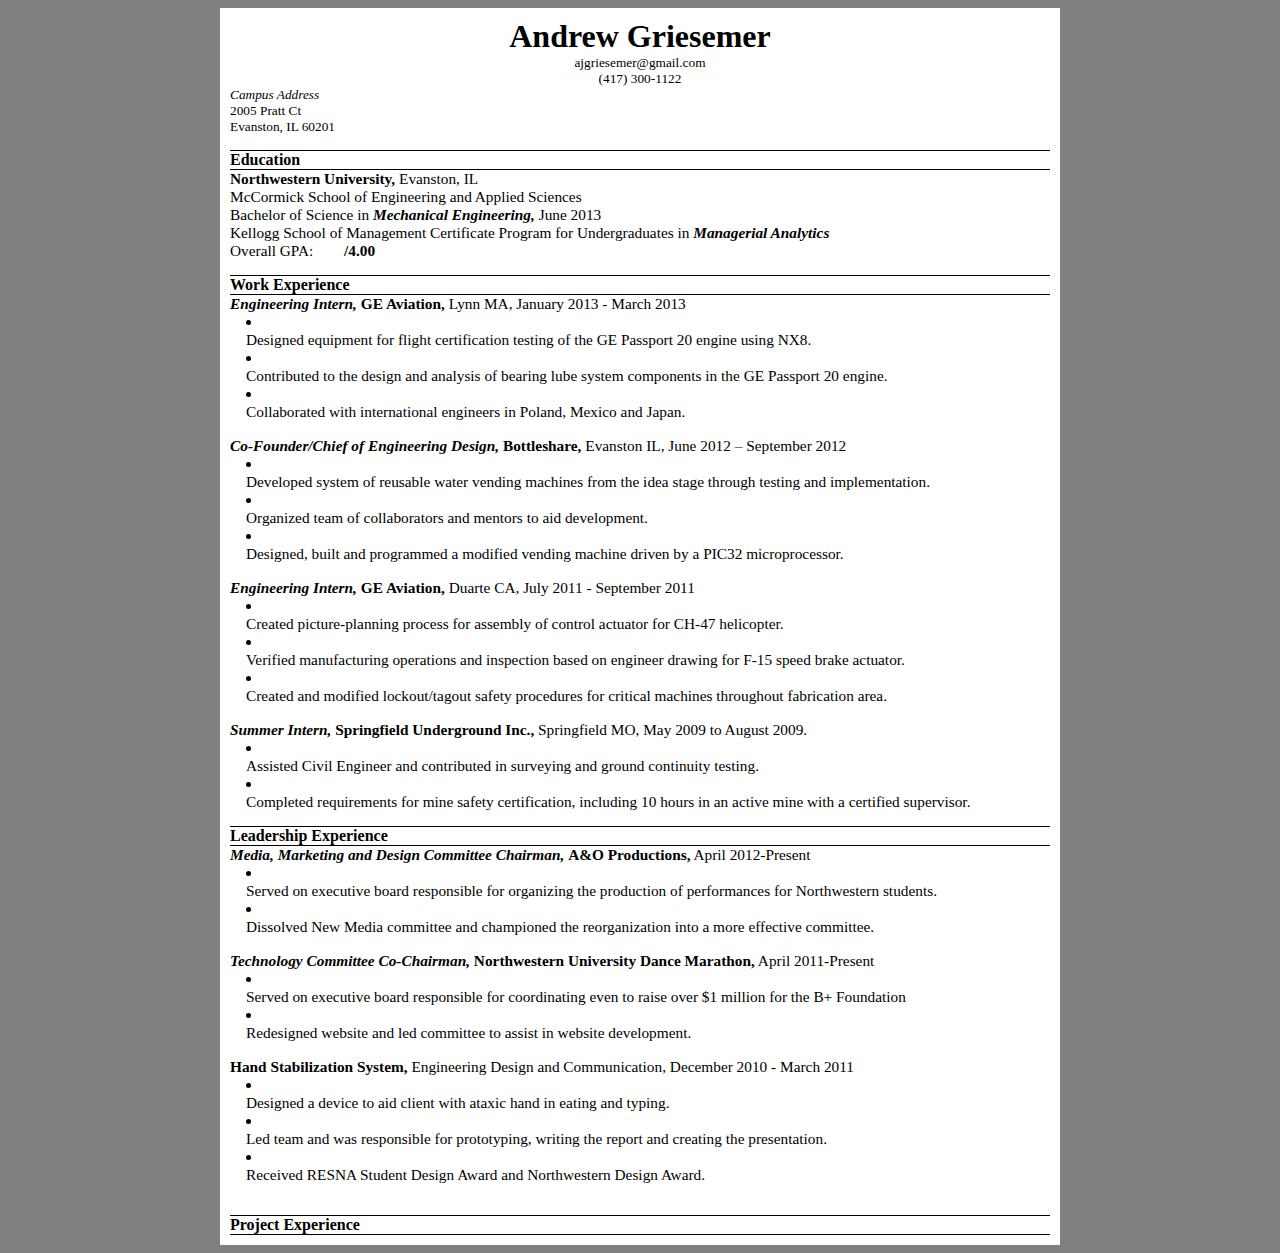
<file: resume.html>
<html lang="en">
<head>
	<meta charset="utf-8">
	
	<title>A&amp;O Productions</title>		
	<meta name="description" content="A&amp;O Productions has been providing Concerts, Films and Speakers for the Northwestern Community since 1969." />
	<META NAME="ROBOTS" CONTENT="NOINDEX, NOFOLLOW">
	<meta name="keywords" content="Northwestern University, Concerts, Films, Speakers, Music" />
	<meta http-equiv="Content-Type" content="text/html; charset=utf-8" />
	<link rel="stylesheet" href="css/resume.css">
</head>
<body>
	<div id="background">
		<div id="container">
			<h1> Andrew Griesemer</h1>
			<p class="center small"><a href="mailto:ajgriesemer@gmail.com">ajgriesemer@gmail.com</a></p>
			<p class="center small">(417) 300-1122</p>
			<p class="small italics">Campus Address</p>
			<p class="small">2005 Pratt Ct </p>
			<p class="small">Evanston, IL 60201</p>
			<h2>Education</h1>
			<p><span class="bold">Northwestern University,</span> Evanston, IL</p>
			<p>McCormick School of Engineering and Applied Sciences</p>
			<p>Bachelor of Science in <span class="bold italics">Mechanical Engineering,</span> June 2013</p>						<p>Kellogg School of Management Certificate Program for Undergraduates in <span class="bold italics">Managerial Analytics</span></p>
			<p> Overall GPA:<span class="bold">&nbsp;&nbsp;&nbsp;&nbsp;&nbsp;&nbsp;&nbsp;&nbsp;/4.00</span></p>
			<h2>Work Experience</h2>
			<div class="GE"><a href="http://www.GE.com">
				<p><span class="bold italics">Engineering Intern, </span><span class="bold">GE Aviation,</span> Lynn MA, January 2013 - March 2013</p>
				<ul>
					<li><p>Designed equipment for flight certification testing of the GE Passport 20 engine using NX8.</p></li>
					<li><p>Contributed to the design and analysis of bearing lube system components in the GE Passport 20 engine.</p></li>
					<li><p>Collaborated with international engineers in Poland, Mexico and Japan.</p></li>
				</ul>
			</a></div>
			<div class="Bottleshare">
				<p><span class="bold italics">Co-Founder/Chief of Engineering Design, </span><span class="bold">Bottleshare,</span> Evanston IL, June 2012 – September 2012</p>
				<ul>
					<li><p>Developed system of reusable water vending machines from the idea stage through testing and implementation.</p></li>
					<li><p>Organized team of collaborators and mentors to aid development. </p></li>
					<li><p>Designed, built and programmed a modified vending machine driven by a PIC32 microprocessor.</p></li>
				</ul>
			</div>
			<div class="GE">
				<p><span class="bold italics">Engineering Intern, </span><span class="bold">GE Aviation,</span> Duarte CA, July 2011 - September 2011</p>
				<ul>
					<li><p>Created picture-planning process for assembly of control actuator for CH-47 helicopter.</p></li>
					<li><p>Verified manufacturing operations and inspection based on engineer drawing for F-15 speed brake actuator.</p></li>
					<li><p>Created and modified lockout/tagout safety procedures for critical machines throughout fabrication area. </p></li>
				</ul>
			</div>
			<div class="Underground">
				<p><span class="bold italics">Summer Intern, </span><span class="bold">Springfield Underground Inc.,</span> Springfield MO, May 2009 to August 2009.</p>
				<ul class="last">
					<li><p>Assisted Civil Engineer and contributed in surveying and ground continuity testing.</p></li>
					<li><p>Completed requirements for mine safety certification, including 10 hours in an active mine with a certified supervisor.</p></li>
				</ul>
			</div>
			<h2>Leadership Experience</h2>
			<p><span class="bold italics">Media, Marketing and Design Committee Chairman, </span><span class="bold">A&O Productions,</span> April 2012-Present</p>
			<ul>
				<li><p>Served on executive board responsible for organizing the production of performances for Northwestern students.</p></li>
				<li><p>Dissolved New Media committee and championed the reorganization into a more effective committee.</p></li>
			</ul>
			<p><span class="bold italics">Technology Committee Co-Chairman, </span><span class="bold">Northwestern University Dance Marathon,</span> April 2011-Present</p>
			<ul>
				<li><p>Served on executive board responsible for coordinating even to raise over $1 million for the B+ Foundation</p></li>
				<li><p>Redesigned website and led committee to assist in website development.</p></li>
			</ul>	
			<p><span class="bold">Hand Stabilization System,</span> Engineering Design and Communication, December 2010 - March 2011</p>
			<ul>
				<li><p>Designed a device to aid client with ataxic hand in eating and typing. </p></li>
				<li><p>Led team and was responsible for prototyping, writing the report and creating the presentation.</p></li>
				<li><p>Received RESNA Student Design Award and Northwestern Design Award.</p></li>
			</ul>
			<h2>Project Experience</h2>
			
		</div>
	</div>
</body>
</html> 
			</div>
	</div>
</body>
</html>
</file>
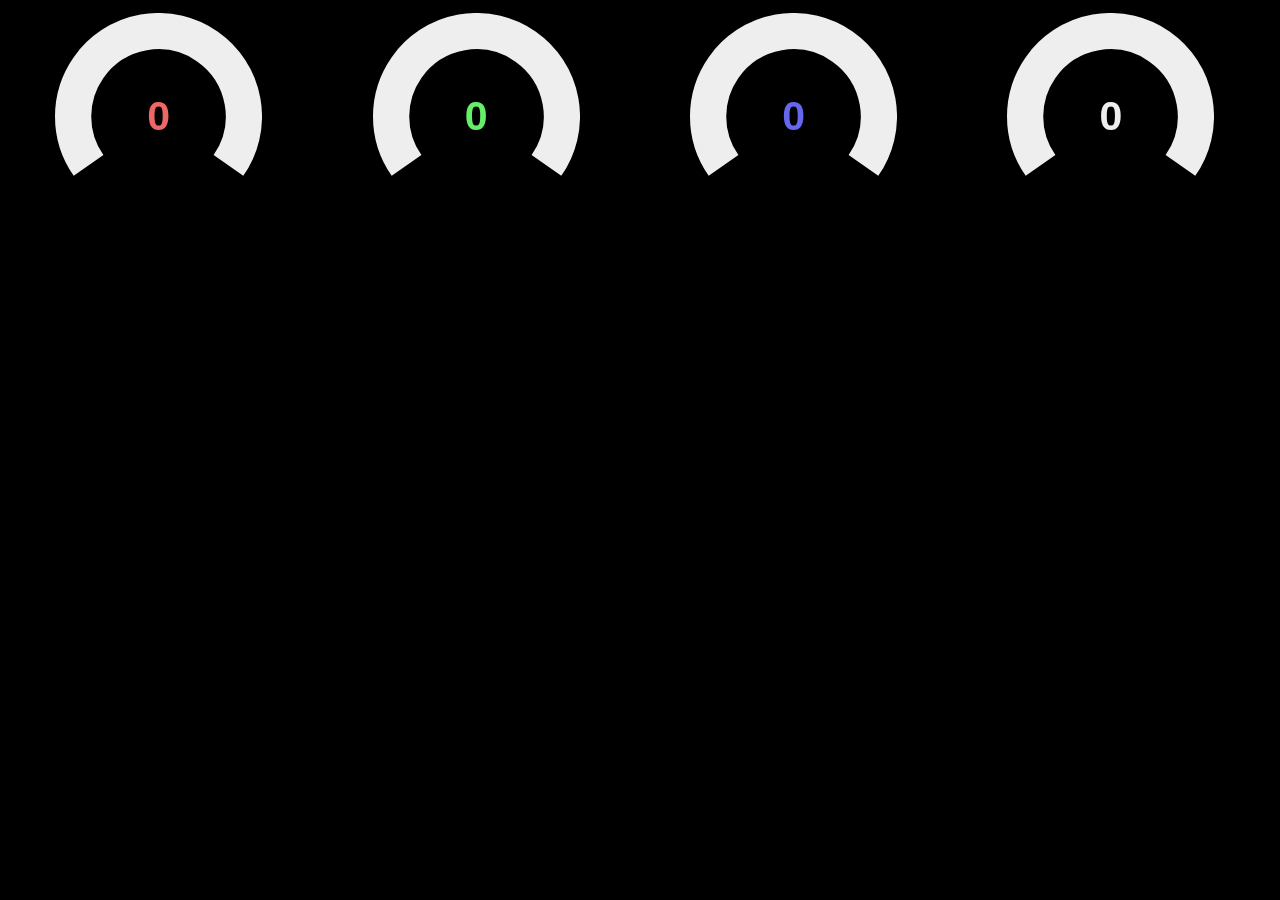
<file: dawn/index-tiled.html>
<!DOCTYPE html>
<!-- HTML5 Boilerplate -->
<!--[if lt IE 7]>      <html class="no-js lt-ie9 lt-ie8 lt-ie7"> <![endif]-->
<!--[if IE 7]>         <html class="no-js lt-ie9 lt-ie8"> <![endif]-->
<!--[if IE 8]>         <html class="no-js lt-ie9"> <![endif]-->
<!--[if gt IE 8]><!--> <html class="no-js"> <!--<![endif]-->

<head>

	<meta charset="utf-8">
	<!-- Always force latest IE rendering engine & Chrome Frame -->
	<meta http-equiv="X-UA-Compatible" content="IE=edge,chrome=1">

	<title>Good Morning</title>
	<meta name="description" content="Dawn Simulator">

	<meta http-equiv="cleartype" content="on">

	<!-- Responsive and mobile friendly stuff -->
	<meta name="HandheldFriendly" content="True">
	<meta name="MobileOptimized" content="320">
	<meta name="viewport" content="width=device-width, initial-scale=1.0">
    <script src="http://ajax.googleapis.com/ajax/libs/jquery/1.9.0/jquery.min.js"></script>
    <!--[if IE]><script type="text/javascript" src="excanvas.js"></script><![endif]-->
    <script src="js/jquery.knob.min.js"></script>
    <script>
        $(function($) {
			var backRed;
			var backGreen;
			var backBlue;
			var backWhite;
            $(".knobRed").knob({
                change : function (value) {
                    console.log("change Red: " + value);
                },
                release : function (value) {
                    $.post("https://api.spark.io/v1/devices/54ff6d066672524818311167/controlPanel", 
                    	   {access_token: "70c36e0c081d4c6876e35414515fdec339440349",
                        	args: String.fromCharCode(1, value)
                    	   });
					backRed = value;
                    console.log("release Red: " + value);
                },
                cancel : function () {
                    console.log("cancel Red: ", this);
                },
                /*format : function (value) {
                    return value + '%';
                },*/
            });
            $(".knobGreen").knob({
                change : function (value) {
                    console.log("change Green: " + value);
                },
                release : function (value) {
                    $.post("https://api.spark.io/v1/devices/54ff6d066672524818311167/controlPanel", 
                    	   {access_token: "70c36e0c081d4c6876e35414515fdec339440349",
                        	args: String.fromCharCode(2, value)
                    	   });
					backGreen = value;
                    console.log("release Green: " + value);
                },
                cancel : function () {
                    console.log("cancel Green: ", this);
                },
                /*format : function (value) {
                    return value + '%';
                },*/
            });
            $(".knobBlue").knob({
                change : function (value) {
                    console.log("change Blue: " + value);
                },
                release : function (value) {
                    $.post("https://api.spark.io/v1/devices/54ff6d066672524818311167/controlPanel", 
                    	   {access_token: "70c36e0c081d4c6876e35414515fdec339440349",
                        	args: String.fromCharCode(3, value)
                    	   });
					backBlue = value;
                    console.log("release Blue: " + value);
                },
                cancel : function () {
                    console.log("cancel Blue: ", this);
                },
                /*format : function (value) {
                    return value + '%';
                },*/
            });
            $(".knobWhite").knob({
                change : function (value) {
                    console.log("change White: " + value);
                },
                release : function (value) {
                    $.post("https://api.spark.io/v1/devices/54ff6d066672524818311167/controlPanel", 
                    	   {access_token: "70c36e0c081d4c6876e35414515fdec339440349",
                        	args: String.fromCharCode(4, value)
                    	   });
					backWhite = value;
                    console.log("release White: " + value);
                },
                cancel : function () {
                    console.log("cancel White: ", this);
                },
            });
        });
    </script>


	<!-- Stylesheets -->
	<link rel="stylesheet" href="css/main.css" media="all">

</head>

<body>
	<div class="header">
	</div>
	<div class="section group">
		<div class="col box">
    		<input class="knobRed" data-angleOffset=-125 data-angleArc=250 data-fgColor="#E66" data-width="90%" value="0">
		</div>
		<div class="col box">
    		<input class="knobGreen" data-angleOffset=-125 data-angleArc=250 data-fgColor="#6E6" data-width="90%" value="0">
		</div>
		<div class="col box">
    		<input class="knobBlue" data-angleOffset=-125 data-angleArc=250 data-fgColor="#66E" data-width="90%" value="0">
		</div>
		<div class="col box">
    		<input class="knobWhite" data-angleOffset=-125 data-angleArc=250 data-fgColor="#EEE" data-width="90%" value="0">
		</div>
	</div>
</body>
</html>
</file>
<file: css/resume.css>
body{
	background-color: grey;
}
#container{
	width: 820px;
	background-color: white;
	padding: 10px;
	margin: 0 auto;
}

a, p, h1, h2, h3, h4, h5, h6{
	font-family: "Times New Roman";
	padding: 0;
	margin: 0;
}

h1{
	text-align: center;
	text-size: 18pt;
	font-weight: bold;
}

h2{
	border-top: black solid 1px;
	border-bottom: black solid 1px;
	font-size: 12pt;
	text-transform: capitalize;
	font-weight: bold;
	margin-top: 15px;
	}
	
p{
	font-size: 11.5pt;
}	
ul{
	margin: 0;
	list-style-type: disc;
	list-style-position: inside;
	padding-left: 1em;
	padding-bottom: 1em;
}

ul.last{
	padding-bottom: 0;
}

a{
	color: black;
	text-decoration: none;
}

.center{
	text-align: center;
}

.small{
	font-size: 10pt;
}

.italics{
	font-style: italic;
}

.bold{
	font-weight: bold;
}
</file>
<file: dawn/css/main.css>
/* html5reset.css - 01/11/2011 */

html, body, div, span, object, iframe,
h1, h2, h3, h4, h5, h6, p, blockquote, pre,
abbr, address, cite, code,
del, dfn, em, img, ins, kbd, q, samp,
small, strong, sub, sup, var,
b, i,
dl, dt, dd, ol, ul, li,
fieldset, form, label, legend,
table, caption, tbody, tfoot, thead, tr, th, td,
article, aside, canvas, details, figcaption, figure, 
footer, header, hgroup, menu, nav, section, summary,
time, mark, audio, video {
    margin: 0;
    padding: 0;
    border: 0;
    outline: 0;
    font-size: 100%;
    vertical-align: baseline;
    background: transparent;
}

body {
    line-height: 1;
    background-color: #000;
}

article,aside,details,figcaption,figure,
footer,header,hgroup,menu,nav,section { 
	display: block;
}

nav ul {
    list-style: none;
}

blockquote, q {
    quotes: none;
}

blockquote:before, blockquote:after,
q:before, q:after {
    content: '';
    content: none;
}

a {
    margin: 0;
    padding: 0;
    font-size: 100%;
    vertical-align: baseline;
    background: transparent;
}

/* change colours to suit your needs */
ins {
    background-color: #ff9;
    color: #000;
    text-decoration: none;
}

/* change colours to suit your needs */
mark {
    background-color: #ff9;
    color: #000; 
    font-style: italic;
    font-weight: bold;
}

del {
    text-decoration:  line-through;
}

abbr[title], dfn[title] {
    border-bottom: 1px dotted;
    cursor: help;
}

table {
    border-collapse: collapse;
    border-spacing: 0;
}

/* change border colour to suit your needs */
hr {
    display: block;
    height: 1px;
    border: 0;   
    border-top: 1px solid #cccccc;
    margin: 1em 0;
    padding: 0;
}

input, select {
    vertical-align: middle;
}


/*  SECTIONS  ============================================================================= */

.section {
	clear: both;
	padding: 0px;
	margin: 0px;
}

/*  GROUPING  ============================================================================= */


.group:before,
.group:after {
    content:"";
    display:table;
}
.group:after {
    clear:both;
}
.group {
    zoom:1; /* For IE 6/7 (trigger hasLayout) */
}

/*  GRID COLUMN SETUP   ==================================================================== */

.col {
	display: block;
	float:left;
	margin: 1% 0.8% -15% 0.8%;
	text-align: center;
}
/*  REMOVE MARGINS AS ALL GO FULL WIDTH AT 480 PIXELS */

@media only screen and (max-width: 480px) {
	.col { 
		margin: 1% 0 1% 0;
	}
}

@media only screen and (max-width : 480px) {
   /* Smartphone view: 1 tile */
   .box {
      width: 100%;
   }
}
@media only screen and (max-width : 650px) and (min-width : 481px) {
   /* Tablet view: 2 tiles */
   .box {
      width: 48%;
   }
}
@media only screen and (max-width : 1290px) and (min-width : 651px) {
   /* Medium desktop: 4 tiles */
   .box {
      width: 23.2%;
   }
}
</file>
